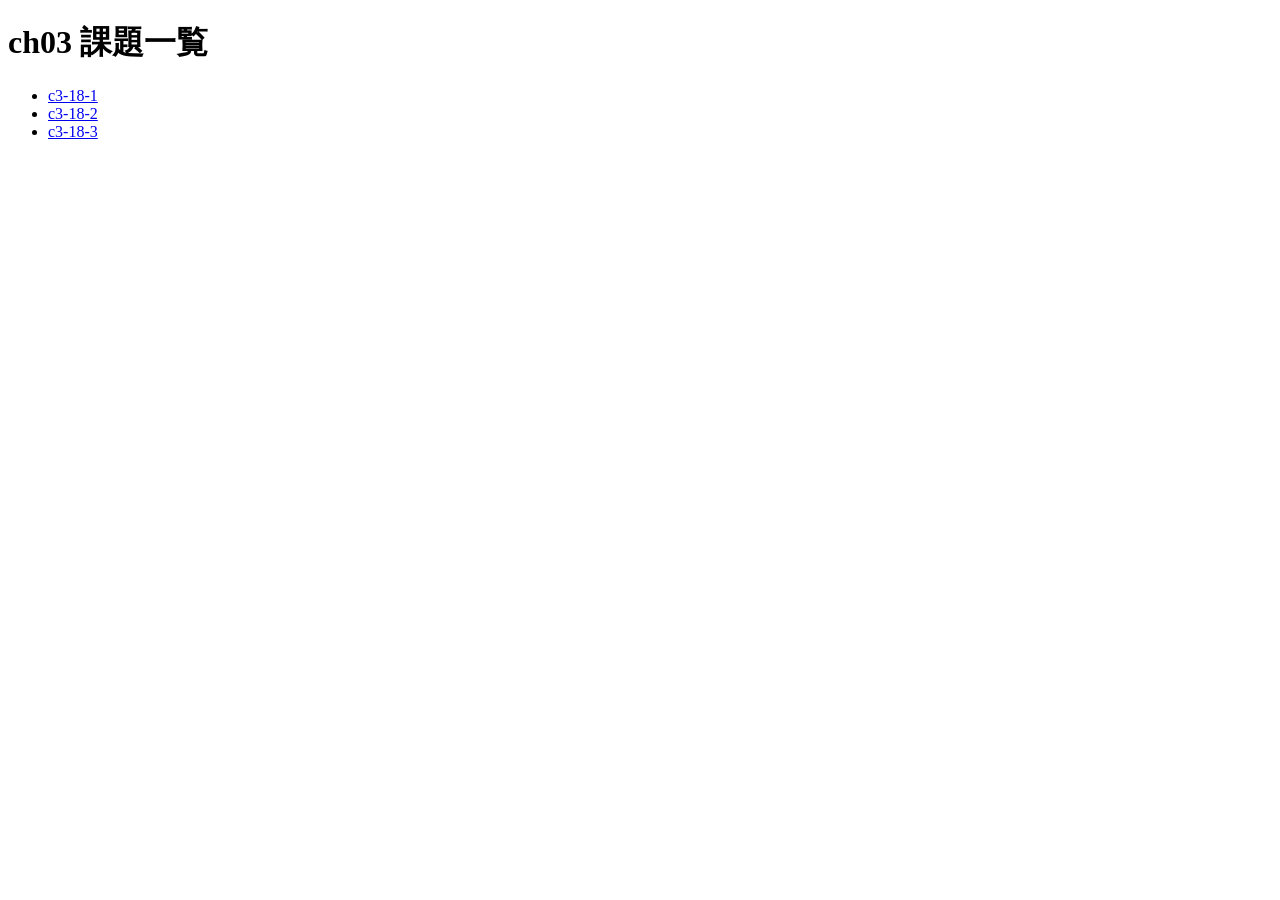
<file: index.html>
<!DOCTYPE html>
<html lang="ja">
	<head>
		<meta charset="UTF-8">
		<title>ch03 課題一覧</title>
	</head>
	<body>
		<h1>ch03 課題一覧</h1>
		<ul>
			<li><a href="c3-18-1/">c3-18-1</a></li>
			<li><a href="c3-18-2/">c3-18-2</a></li>
			<li><a href="c3-18-3/">c3-18-3</a></li>
		</ul>
	</body>
</html>
</file>
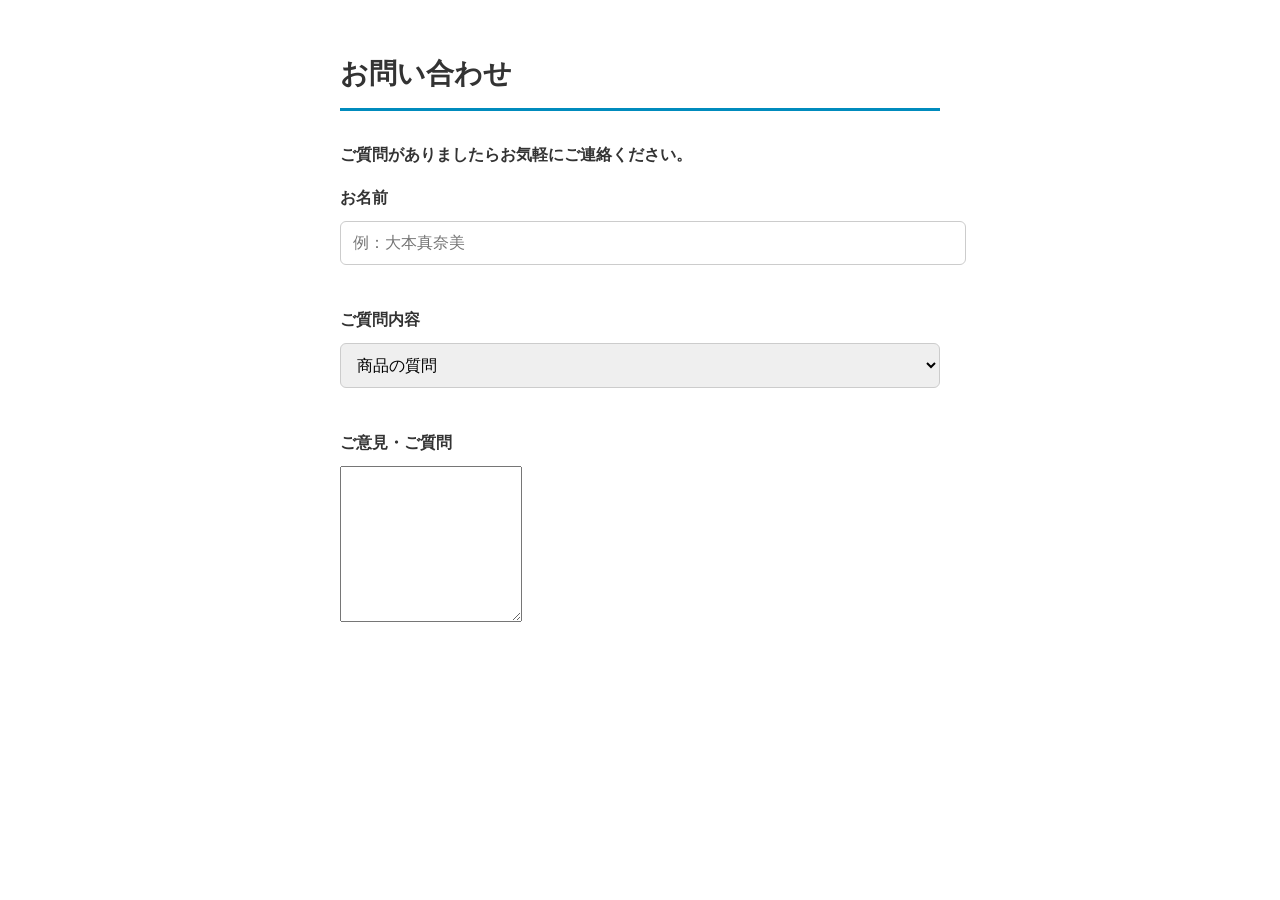
<file: c3-18-2/index.html>
<!doctype html>
<html lang="ja">

<head>
    <meta charset="UTF-8">
    <title>CSSをリセットしよう</title>
    <meta name="description" content="HTMLへの書き込み方2">
    <link rel="stylesheet" href="css/style.css">
</head>

<body>
    <h1>お問い合わせ</h1>
    <p>ご質問がありましたらお気軽にご連絡ください。</p>
    <p>お名前</p>
    <input type="text" placeholder="例：大本真奈美">
    <p>ご質問内容</p>
    <select name="question">
        <option value="a">商品の質問</option>
        <option value="b">お店について</option>
        <option value="c">その他</option>
    </select>
    <p>ご意見・ご質問</p>
    <textarea name="message"></textarea>
</body>


</html>
</file>
<file: c3-18-2/css/style.css>
@charset "UTF-8";

body{
    max-width: 600px;
    margin: 50px auto;
    padding: 0 20px;
    font-family: sans-serif;
    line-height: 1.7;
    color:#333;
}

h1{
font-size: 28px;
margin-bottom:30px;
border-bottom: 3px solid #008bbd;
padding-bottom: 10px;
}

p{
    margin-bottom: 10px;
    font-weight: bold;
}

input[type="text"],
select,
textare{
    width: 100%;
    padding: 12px;
    border: 1px solid #ccc;
    border-radius: 6px;
    margin-bottom: 25px;
    font-size: 16px;
}

textarea{
    height: 150px;
}
</file>
